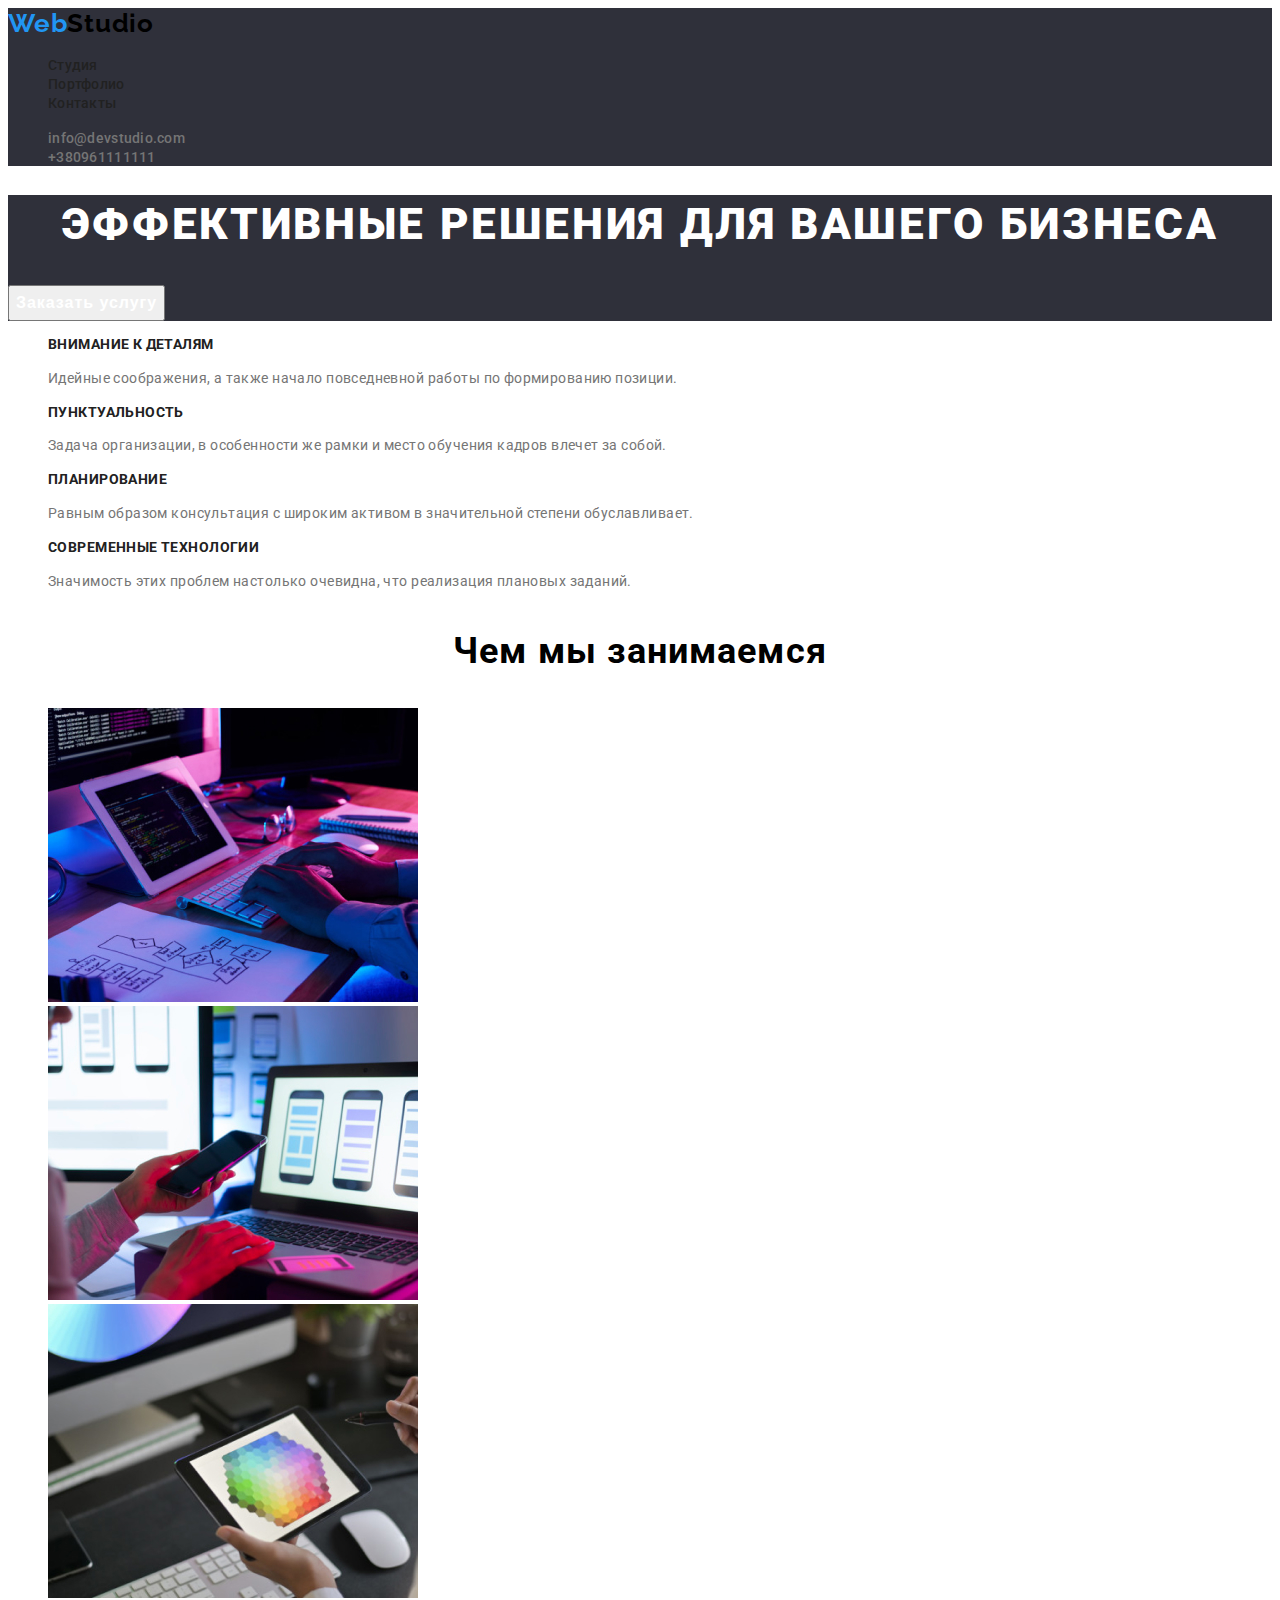
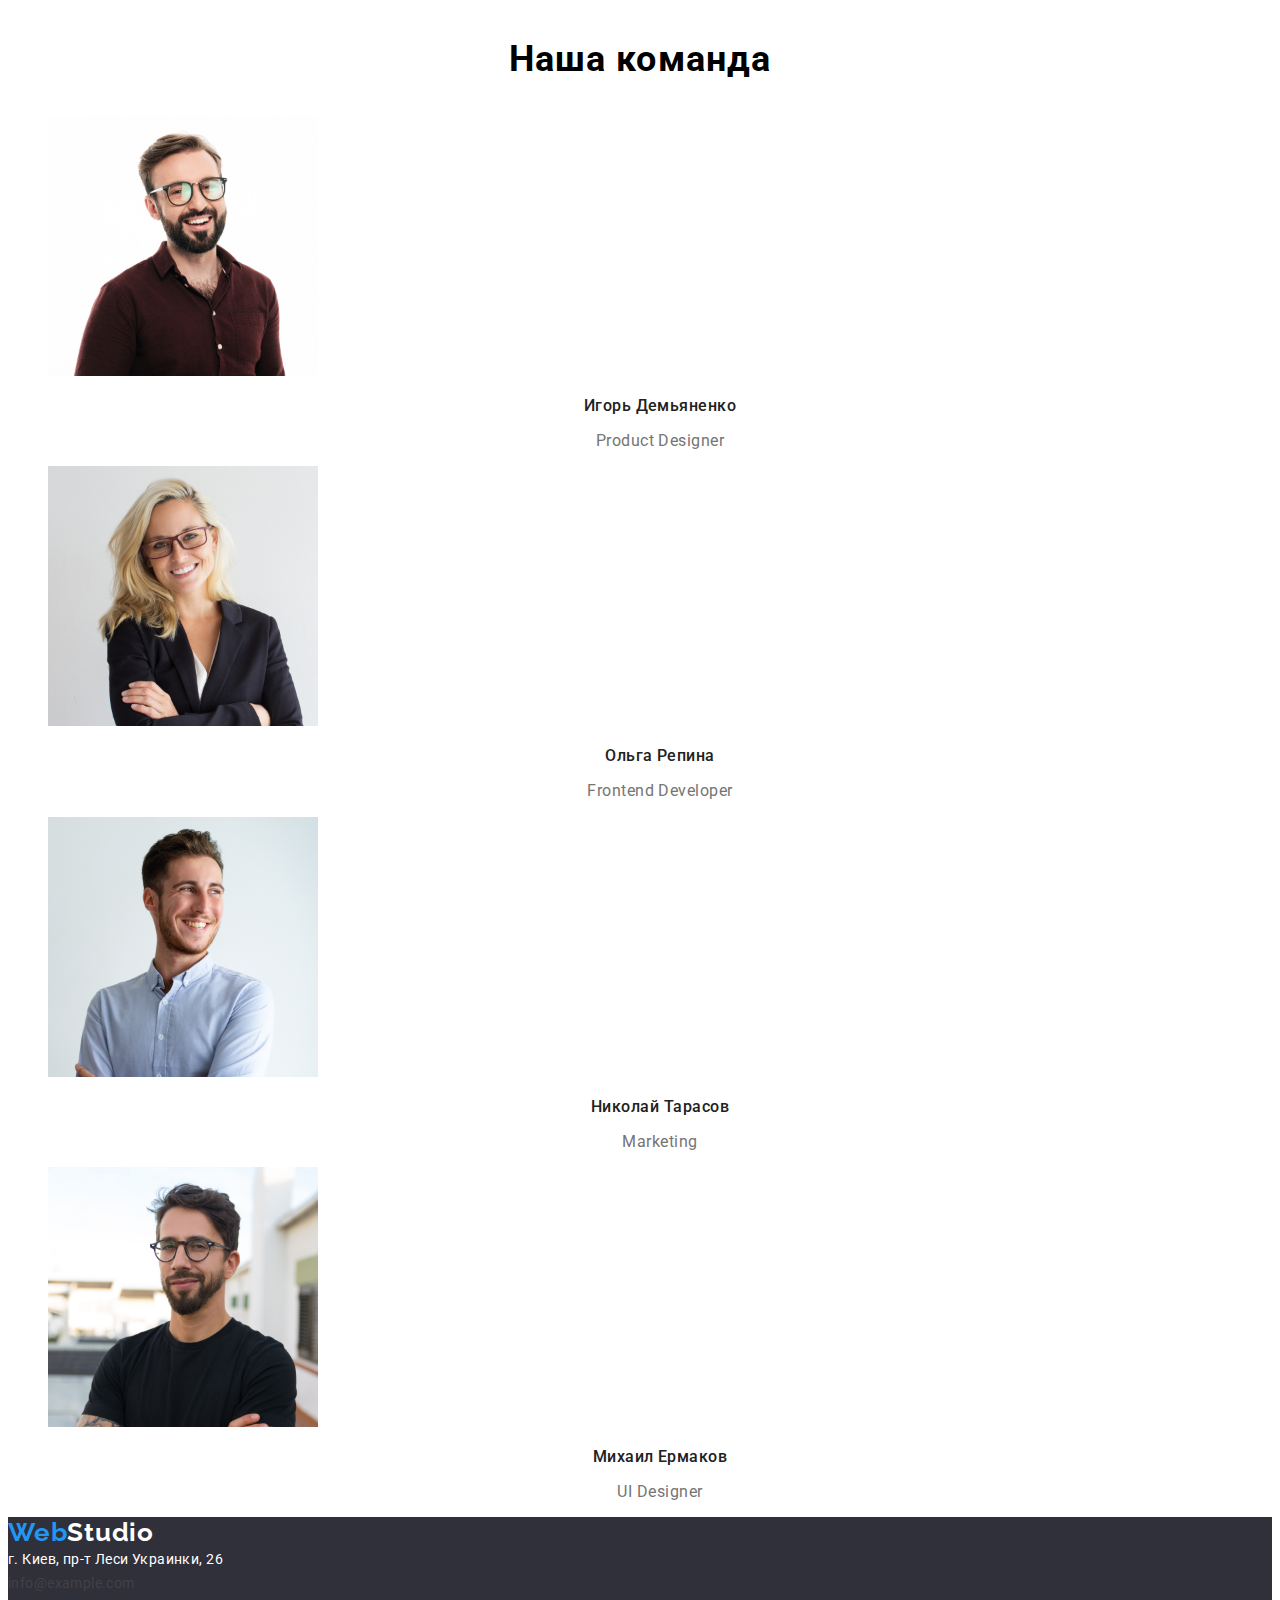
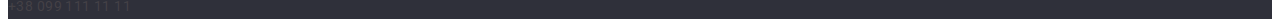
<file: index.html>
<!DOCTYPE html>
<html lang="en">
  <head>
    <meta charset="UTF-8" />
    <meta http-equiv="X-UA-Compatible" content="IE=edge" />
    <meta name="viewport" content="width=device-width, initial-scale=1.0" />
    <title>Document</title>
    <link
      href="https://fonts.googleapis.com/css2?family=Raleway:wght@700&family=Roboto:wght@400;500;700;900&display=swap"
      rel="stylesheet"
    />
    <link rel="stylesheet" href="./css/styles.css" />
  </head>

  <body>
    <!--Шапка сайта-->
    <header class="header">
      <a href="./index.html" class="header-logo link">
        <span class="header-accent">Web</span>Studio
      </a>
      <nav class="header-nav">
        <ul class="list-menu list">
          <li><a href="" class="menu-link link">Студия</a></li>
          <li>
            <a href="./portfolio.html" class="menu-link link">Портфолио</a>
          </li>
          <li><a href="" class="menu-link link">Контакты</a></li>
        </ul>
      </nav>
      <ul class="adress-list list">
        <li class="adress-item">
          <a href="mailto:info@devstudio.com" class="adress-mail link"
            >info@devstudio.com</a
          >
        </li>
        <li>
          <a href="tel:+380961111111" class="adress-tel link">+380961111111</a>
        </li>
      </ul>
    </header>
    <!-- Главная Страница -->
    <main>
      <div>
        <section class="hero">
          <h1 class="hero-title">ЭФФЕКТИВНЫЕ РЕШЕНИЯ ДЛЯ ВАШЕГО БИЗНЕСА</h1>
          <button type="button" class="hero-btn">Заказать услугу</button>
        </section>
      </div>
      <!--Секция один-->
      <section class="about">
        <ul class="about-list list">
          <li class="about-item">
            <h2 class="about-title">ВНИМАНИЕ К ДЕТАЛЯМ</h2>
            <p class="after-title after-title-dark">
              Идейные соображения, а также начало повседневной работы по
              формированию позиции.
            </p>
          </li>
          <li>
            <h2 class="about-title">ПУНКТУАЛЬНОСТЬ</h2>
            <p class="after-title after-title-dark">
              Задача организации, в особенности же рамки и место обучения кадров
              влечет за собой.
            </p>
          </li>
          <li>
            <h2 class="about-title">ПЛАНИРОВАНИЕ</h2>
            <p class="after-title after-title-dark">
              Равным образом консультация с широким активом в значительной
              степени обуславливает.
            </p>
          </li>
          <li>
            <h2 class="about-title">СOВРЕМЕННЫЕ ТЕХНОЛОГИИ</h2>
            <p class="after-title after-title-dark">
              Значимость этих проблем настолько очевидна, что реализация
              плановых заданий.
            </p>
          </li>
        </ul>
      </section>
      <!--Cекция два-->
      <section class="work">
        <h3 class="pre-title">Чем мы занимаемся</h3>
        <ul class="work-list list">
          <li class="work-item">
            <img
              src="./images/box.jpeg"
              alt="человек печатает на клавиатуре"
              width="370"
            />
          </li>
          <li class="work-item">
            <img
              src="./images/box2.jpeg"
              alt="человек смотрит в монитор на телефоны"
              width="370"
            />
          </li>
          <li class="work-item">
            <img
              src="./images/box3.jpeg"
              alt="человек смотрит в планшет"
              width="370"
            />
          </li>
        </ul>
      </section>
      <!--Секция три-->
      <section class="team">
        <h3 class="pre-title">Наша команда</h3>
        <ul class="team-list list">
          <li class="team-item">
            <img
              src="./images/photo.jpg"
              width="270"
              height="260"
              alt="фото мужчины"
            />
            <h3 class="team-item-title">Игорь Демьяненко</h3>
            <p class="team-item-text">Product Designer</p>
          </li>

          <li class="team-item">
            <img
              src="./images/photo2.jpg"
              width="270"
              height="260"
              alt="фото женщины"
            />
            <h3 class="team-item-title">Ольга Репина</h3>
            <p class="team-item-text">Frontend Developer</p>
          </li>

          <li class="team-item">
            <img
              src="./images/photo3.jpg"
              width="270"
              height="260"
              alt="фото мужчины"
            />
            <h3 class="team-item-title">Николай Тарасов</h3>
            <p class="team-item-text">Marketing</p>
          </li>

          <li class="team-item">
            <img
              src="./images/photo4.jpg"
              width="270"
              height="260"
              alt="фото мужчины"
            />
            <h3 class="team-item-title">Михаил Ермаков</h3>
            <p class="team-item-text">UI Designer</p>
          </li>
        </ul>
      </section>
    </main>
    <!-- Footer -->
    <footer class="footer">
      <a href="./index.html" class="footer-logo link">
        <span class="footer-accent">Web</span>Studio
      </a>
      <address class="footer-adress link">
        г. Киев, пр-т Леси Украинки, 26
      </address>
      <address class="after-title after-title-light link">
        info@example.com
      </address>
      <address class="after-title after-title-light link">
        +38 099 111 11 11
      </address>
    </footer>
  </body>
</html>
</file>
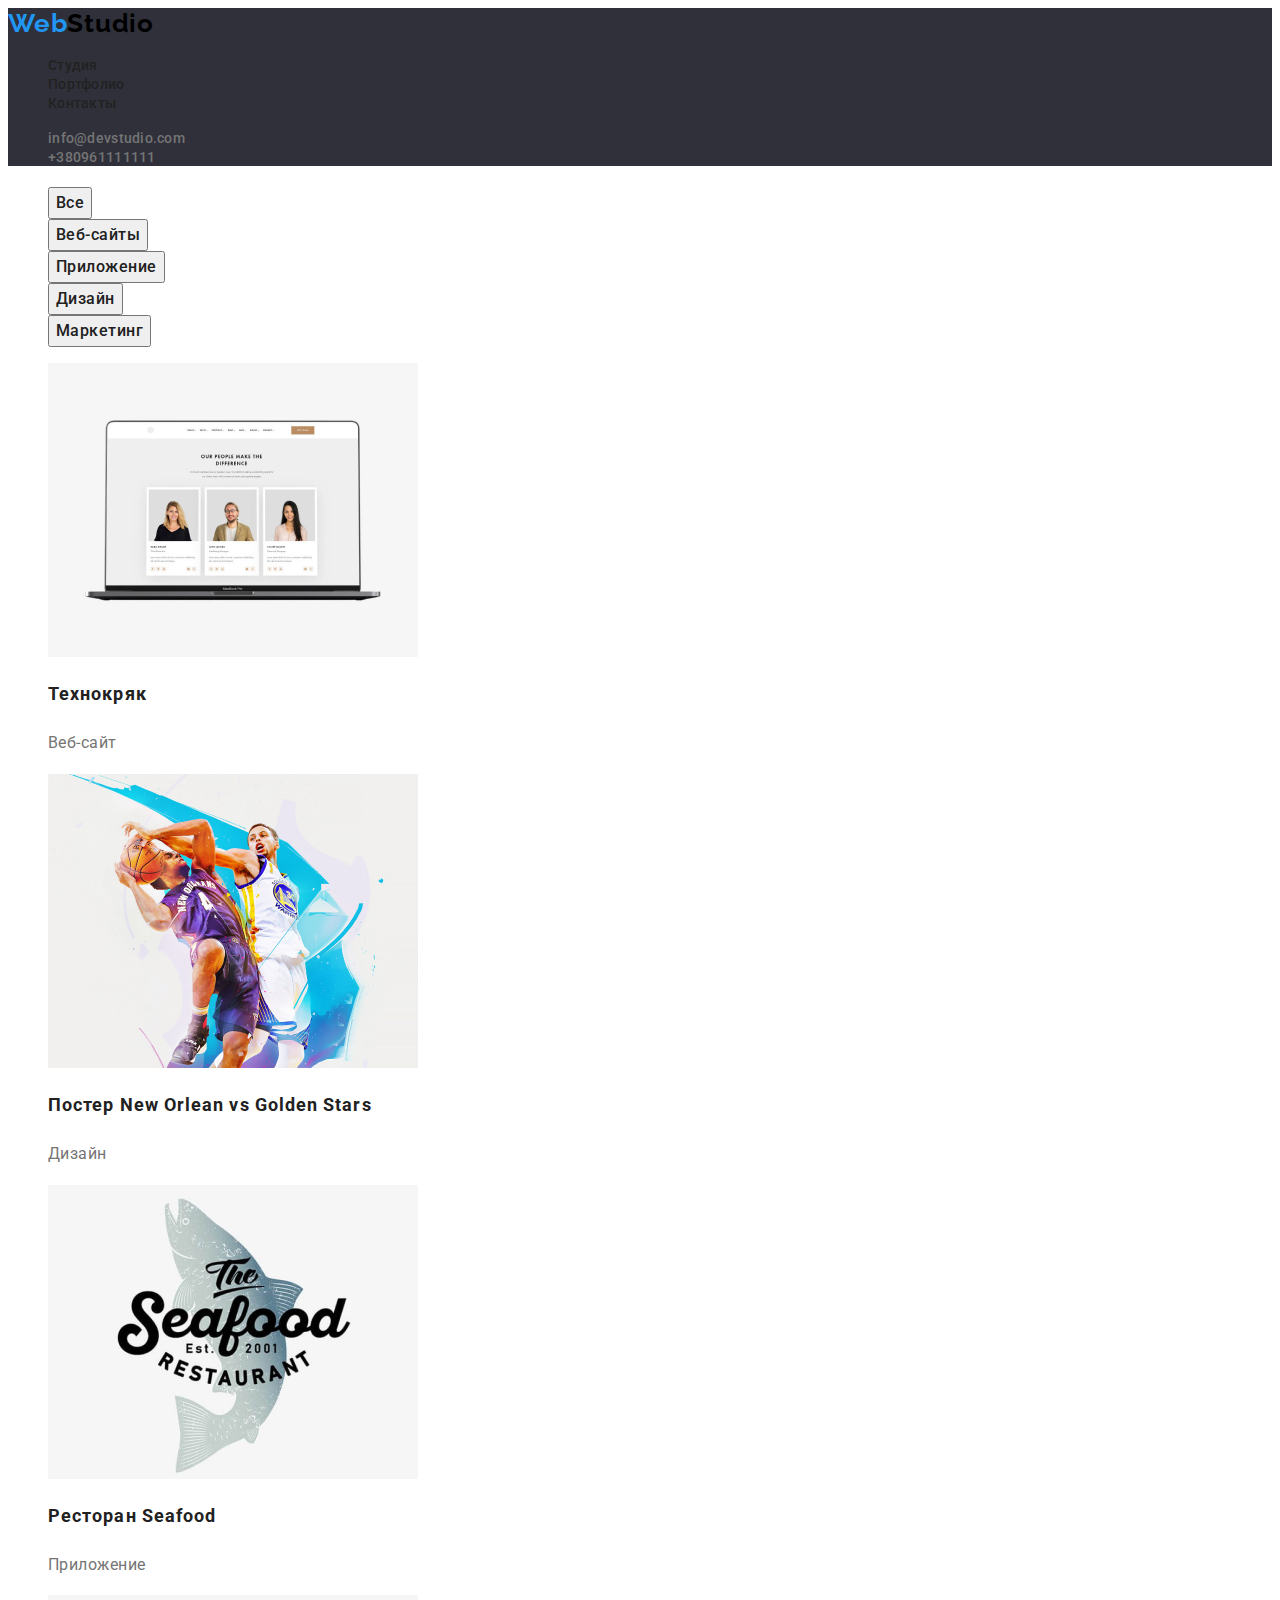
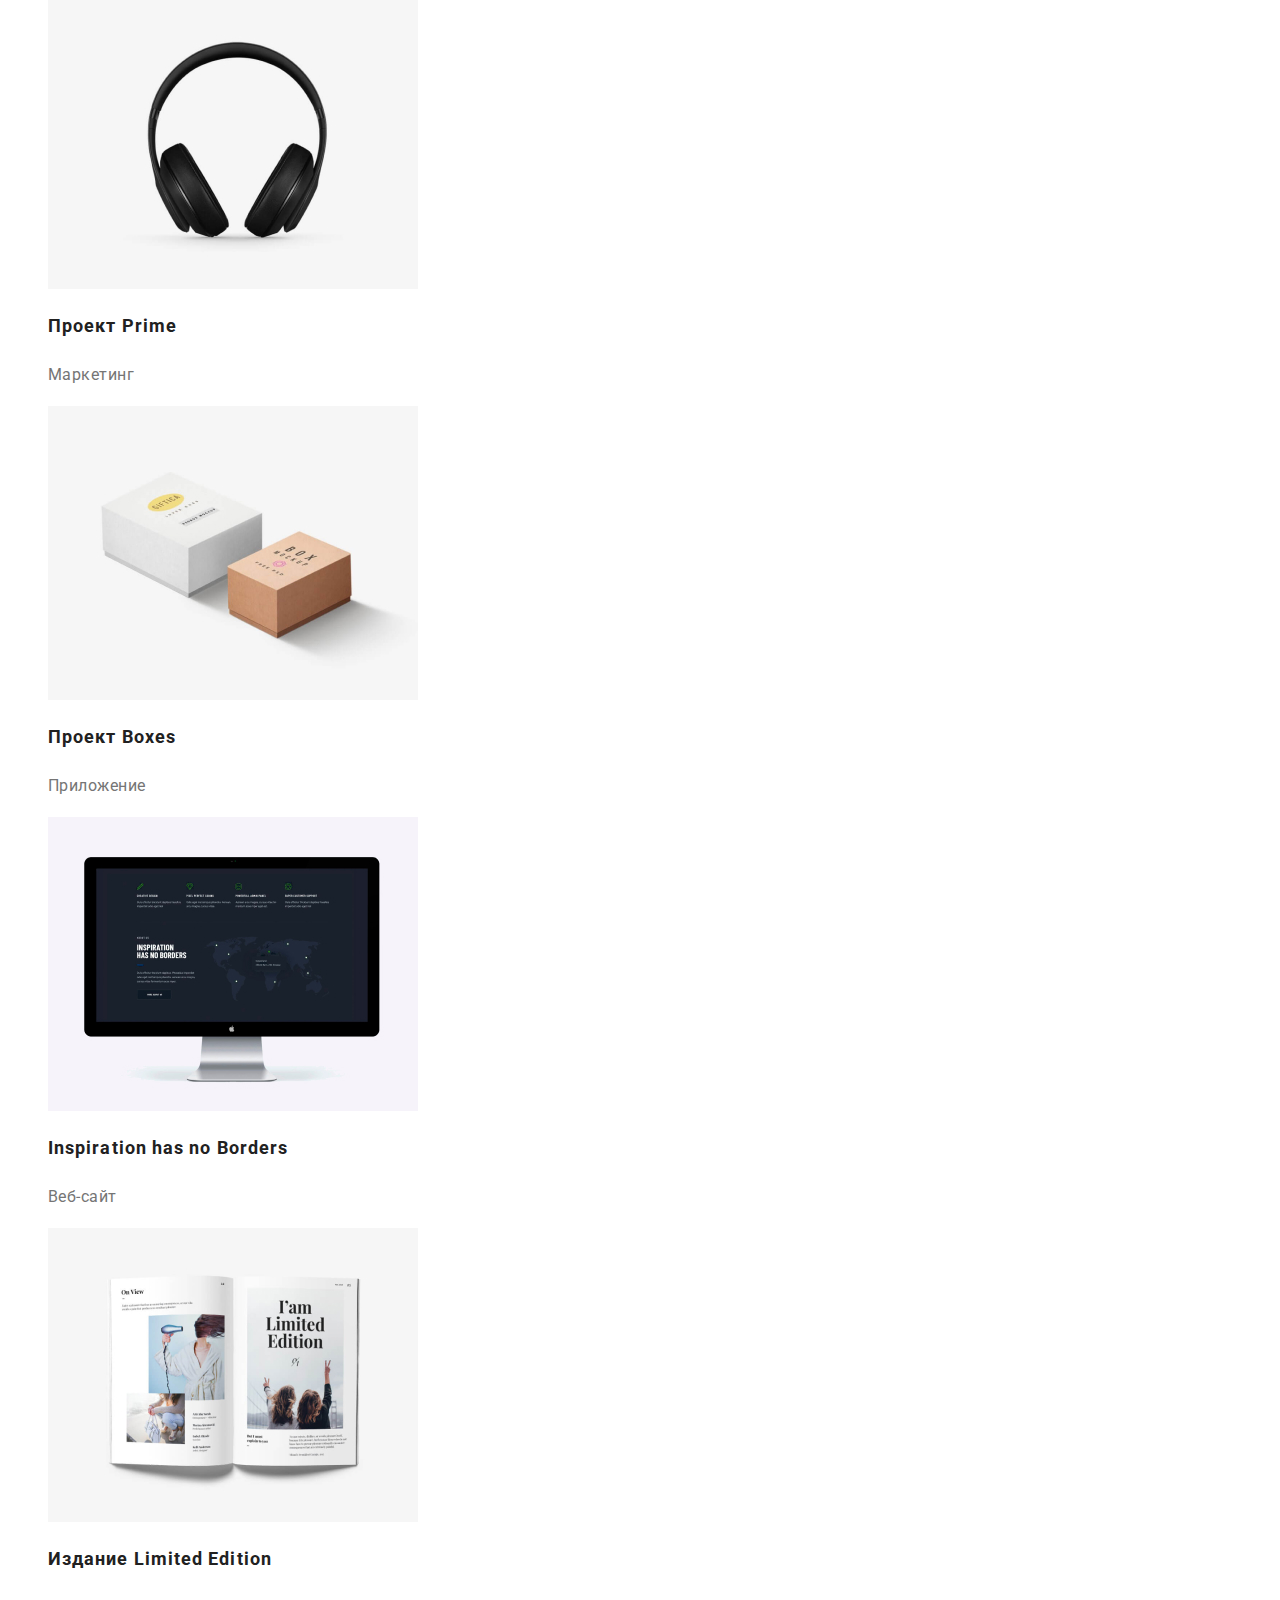
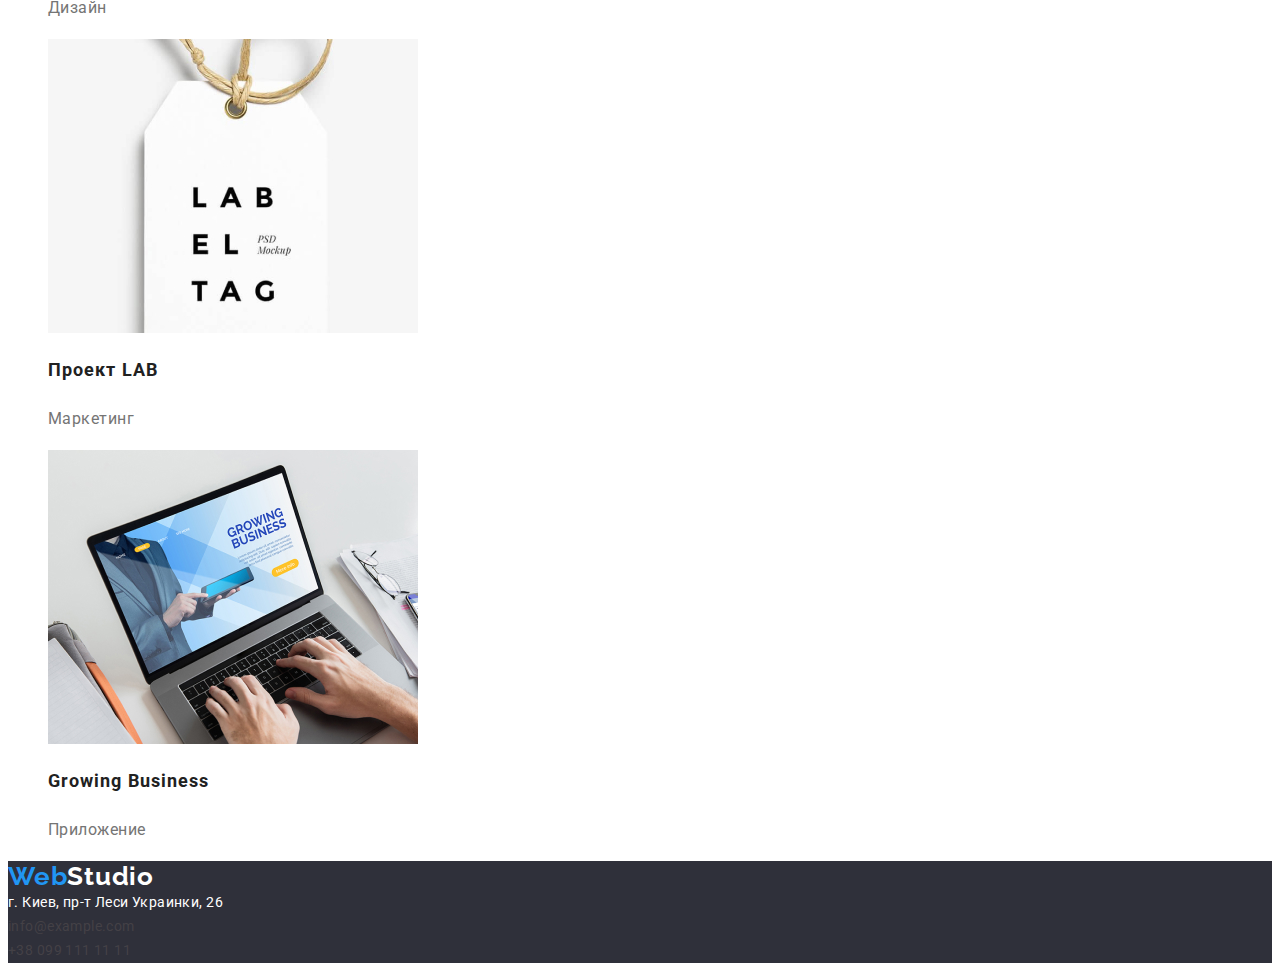
<file: portfolio.html>
<!DOCTYPE html>
<html lang="en">
  <head>
    <meta charset="UTF-8" />
    <meta http-equiv="X-UA-Compatible" content="IE=edge" />
    <meta name="viewport" content="width=device-width, initial-scale=1.0" />
    <title>Document</title>
    <link
      href="https://fonts.googleapis.com/css2?family=Raleway:wght@700&family=Roboto:wght@400;500;700;900&display=swap"
      rel="stylesheet"
    />
    <link rel="stylesheet" href="./css/styles.css" />
  </head>
  <body>
    <!--Шапка сайта-->
    <header class="header">
      <a href="./index.html" class="header-logo link">
        <span class="header-accent">Web</span>Studio
      </a>
      <nav class="header-nav">
        <ul class="list-menu list">
          <li><a href="" class="menu-link link">Студия</a></li>
          <li>
            <a href="./portfolio.html" class="menu-link link">Портфолио</a>
          </li>
          <li><a href="" class="menu-link link">Контакты</a></li>
        </ul>
      </nav>
      <ul class="adress-list list">
        <li class="adress-item">
          <a href="mailto:info@devstudio.com" class="adress-mail link"
            >info@devstudio.com</a
          >
        </li>
        <li>
          <a href="tel:+380961111111" class="adress-tel link">+380961111111</a>
        </li>
      </ul>
    </header>
    <main>
      <!--Секция навигации-->
      <section class="nav">
        <h1></h1>
        <ul class="nav list">
          <li><button type="button" class="btn">Все</button></li>
          <li><button type="button" class="btn">Веб-сайты</button></li>
          <li><button type="button" class="btn">Приложение</button></li>
          <li><button type="button" class="btn">Дизайн</button></li>
          <li><button type="button" class="btn">Маркетинг</button></li>
        </ul>
      </section>
      <!--Секция для навигации-->
      <section class="menu-nav">
        <ul class="menu-nav-list list">
          <li class="menu-nav-item">
            <img
              src="./images/img.tehno.jpg"
              width="370"
              height="294"
              alt="веб сайт"
            />
            <h2 class="menu-nav-title">Технокряк</h2>
            <p class="menu-nav-text">Веб-сайт</p>
          </li>

          <li class="menu-nav-item">
            <img
              src="./images/img.poster.jpg"
              width="370"
              height="294"
              alt="два парня с мячем"
            />
            <h2 class="menu-nav-title">Постер New Orlean vs Golden Stars</h2>
            <p class="menu-nav-text">Дизайн</p>
          </li>

          <li class="menu-nav-item">
            <img
              src="./images/img.seafood.jpg"
              width="370"
              height="294"
              alt="два парня с мячем"
            />
            <h2 class="menu-nav-title">Ресторан Seafood</h2>
            <p class="menu-nav-text">Приложение</p>
          </li>

          <li class="menu-nav-item">
            <img
              src="./images/img.proect.jpg"
              width="370"
              height="294"
              alt="два парня с мячем"
            />
            <h2 class="menu-nav-title">Проект Prime</h2>
            <p class="menu-nav-text">Маркетинг</p>
          </li>

          <li class="menu-nav-item">
            <img
              src="./images/img.boxes.jpg"
              width="370"
              height="294"
              alt="два парня с мячем"
            />
            <h2 class="menu-nav-title">Проект Boxes</h2>
            <p class="menu-nav-text">Приложение</p>
          </li>

          <li class="menu-nav-item">
            <img
              src="./images/img.inspir.jpg"
              width="370"
              height="294"
              alt="два парня с мячем"
            />
            <h2 class="menu-nav-title">Inspiration has no Borders</h2>
            <p class="menu-nav-text">Веб-сайт</p>
          </li>

          <li class="menu-nav-item">
            <img
              src="./images/img.li.jpg"
              width="370"
              height="294"
              alt="два парня с мячем"
            />
            <h2 class="menu-nav-title">Издание Limited Edition</h2>
            <p class="menu-nav-text">Дизайн</p>
          </li>

          <li class="menu-nav-item">
            <img
              src="./images/img.lab.jpg"
              width="370"
              height="294"
              alt="два парня с мячем"
            />
            <h2 class="menu-nav-title">Проект LAB</h2>
            <p class="menu-nav-text">Маркетинг</p>
          </li>

          <li class="menu-nav-item">
            <img
              src="./images/img.busines.jpg"
              width="370"
              height="294"
              alt="два парня с мячем"
            />
            <h2 class="menu-nav-title">Growing Business</h2>
            <p class="menu-nav-text">Приложение</p>
          </li>
        </ul>
      </section>
    </main>

    <!-- Footer -->
    <footer class="footer">
      <a href="./index.html" class="footer-logo link">
        <span class="footer-accent">Web</span>Studio
      </a>
      <address class="footer-adress link">
        г. Киев, пр-т Леси Украинки, 26
      </address>
      <address class="after-title after-title-light link">
        info@example.com
      </address>
      <address class="after-title after-title-light link">
        +38 099 111 11 11
      </address>
    </footer>
  </body>
</html>
</file>
<file: css/styles.css>
/* цвет основного текста #212121 */

/* вторичный цвет текста #757575 */

/* белый #ffffff */

/* акцент  #2196F3 */

/* вторичный цвет фона #F5F4FA;*/

/* второй вторичный цвет фона и футера #2F303A;*/

/* второй цвет фона rgba(95, 87, 87, 0.452);*/

:root {
  --primary-text-color: #757575;
  --title-text-color: #212121;
  --accent-color: #2196f3;
  --white: #ffffff;
  --primary-fon-color: #f5f4fa;
  --primary-fon-footer-color: #2f303a;
  --primary-footer-two-color: rgba(95, 87, 87, 0.452);
}

body {
  font-family: Roboto, sans-serif;
}

.visually-hidden {
  position: absolute;
  white-space: nowrap;
  width: 1px;
  height: 1px;
  overflow: hidden;
  border: 0;
  padding: 0;
  clip: rect(0 0 0 0);
  clip-path: inset(50%);
  margin: -1px;
}

.list {
  list-style: none;
}

.link {
  text-decoration: none;
}

.pre-title {
  font-weight: 700;
  font-size: 36px;
  line-height: 1.17;
  text-align: center;
  letter-spacing: 0.03em;
}

.after-title {
  font-family: Roboto;
  font-style: normal;
  font-size: 14px;
  line-height: 1.71;
  letter-spacing: 0.03em;
}

.after-title-dark {
  color: var(--primary-text-color);
}

.after-title-light {
  color: var(--primary-footer-two-color);
}

/*-----------------Header-----------------*/

.header {
  background-color: var(--primary-fon-footer-color);
}

.header-logo {
  font-family: Raleway;
  font-weight: 700;
  font-size: 26px;
  line-height: 1.19;
  letter-spacing: 0.03em;

  color: #000000;
}

.header-accent {
  color: var(--accent-color);
}

.menu-link {
  font-weight: 500;
  font-size: 14px;
  line-height: 1.14;
  letter-spacing: 0.02em;

  color: var(--title-text-color);
}

.menu-link:hover,
.menu-link:focus {
  color: var(--accent-color);
}

.adress-mail,
.adress-tel {
  font-weight: 500;
  font-size: 14px;
  line-height: 16px;
  letter-spacing: 0.02em;

  color: var(--primary-text-color);
}

.adress-mail:hover,
.adress-mail:focus {
  color: var(--accent-color);
}

.adress-tel:hover,
.adress-tel:focus {
  color: var(--accent-color);
}

/*-----------------Hero-----------------*/

.hero {
  background-color: var(--primary-fon-footer-color);
}

.hero-title {
  font-weight: 900;
  font-size: 44px;
  line-height: 1.36;
  text-align: center;
  letter-spacing: 0.06em;
  text-transform: uppercase;

  color: var(--white);
}

.hero-btn {
  font-weight: 700;
  font-size: 16px;
  line-height: 1.87;
  text-align: center;
  letter-spacing: 0.06em;

  color: var(--white);
}

/*-----------------About-----------------*/

.about-title {
  font-weight: 700;
  font-size: 14px;
  line-height: 1.14;
  letter-spacing: 0.03em;
  text-transform: uppercase;

  color: var(--title-text-color);
}

/*-----------------Work-----------------*/

/*-----------------Team-----------------*/

.team-item-title {
  font-weight: 500;
  font-size: 16px;
  line-height: 1.19;
  text-align: center;
  letter-spacing: 0.03em;

  color: var(--title-text-color);
}

.team-item-text {
  font-size: 16px;
  line-height: 1.19;
  text-align: center;
  letter-spacing: 0.03em;

  color: var(--primary-text-color);
}

/*-----------------Footer-----------------*/
.footer {
  background-color: var(--primary-fon-footer-color);
}

.footer-logo {
  font-family: Raleway;
  font-style: normal;
  font-weight: 700;
  font-size: 26px;
  line-height: 1.19;
  letter-spacing: 0.03em;

  color: var(--white);
}

.footer-accent {
  color: var(--accent-color);
}

.footer-adress {
  font-style: normal;
  font-size: 14px;
  line-height: 1.71;
  letter-spacing: 0.03em;

  color: var(--white);
}

/* ----------------PORTFOLIO--------------------- */

.btn {
  font-family: Roboto;
  font-weight: 500;
  font-size: 16px;
  line-height: 1.62;
  text-align: center;
  letter-spacing: 0.03em;

  color: var(--title-text-color);
}

/* ----------------Navigation--------------------- */

.btn:hover,
.btn:focus {
  color: var(--white);
}

/* ----------------Menu-nav-------------------- */

.menu-nav-title {
  font-weight: 700;
  font-size: 18px;
  line-height: 2;
  letter-spacing: 0.06em;

  color: var(--title-text-color);
}

.menu-nav-text {
  font-size: 16px;
  line-height: 1.87;
  letter-spacing: 0.03em;

  color: var(--primary-text-color);
}
</file>
